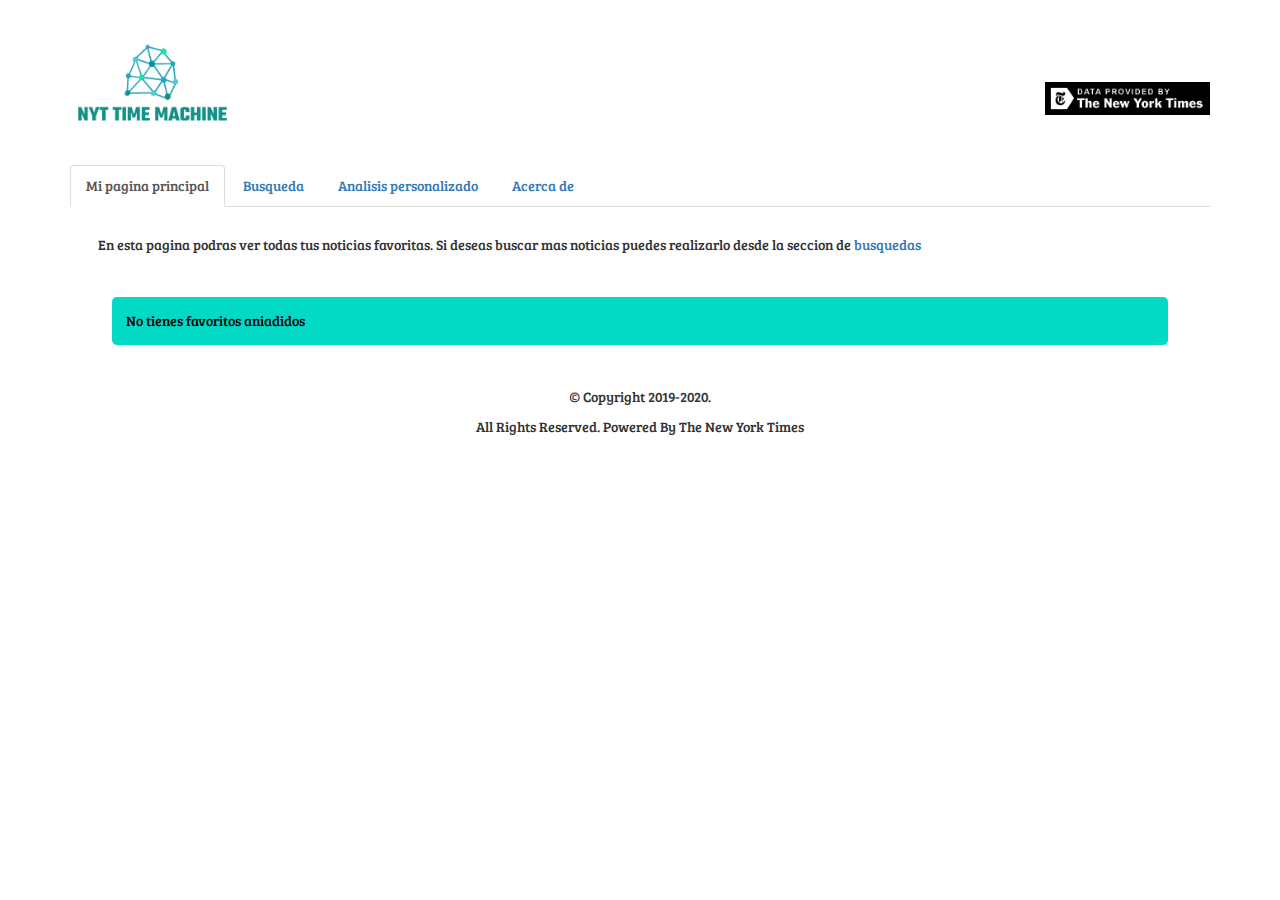
<file: Mostrador noticias/index.html>
﻿<!DOCTYPE html>
<html lang="en" xmlns="http://www.w3.org/1999/xhtml">
<head>
    <meta charset="utf-8" />
    <meta name="viewport" content="width=device-width, initial-scale=1">
    <link href="https://fonts.googleapis.com/css?family=Bree+Serif" rel="stylesheet">
    <link rel="stylesheet" href="https://maxcdn.bootstrapcdn.com/bootstrap/3.3.7/css/bootstrap.min.css" integrity="sha384-BVYiiSIFeK1dGmJRAkycuHAHRg32OmUcww7on3RYdg4Va+PmSTsz/K68vbdEjh4u" crossorigin="anonymous">
    <link rel="stylesheet" href="css/styles.css" />
    <title>Pagina Principal</title>
</head>
<body class="container">
    <header>
        <div class="row">
            <img src="img/logo.png" class="col-md-2 col-xs-3" />
            <img src='img/nytimes.png' class="col-md-2 col-md-offset-6 col-xs-4" id='nytimesLogo'>
        </div>

    </header>
    <nav>
        <ul class="nav nav-tabs">
            <li class="active">
                <a href="#">Mi pagina principal</a>
            </li>
            <li>
                <a href="Search.html">Busqueda</a>
            </li>
            <li>
                <a href="inputTexto.html">Analisis personalizado</a>
            </li>
            <li>
                <a href="acerca.html">Acerca de</a>
            </li>
        </ul>
    </nav>
    <div class='clear'></div>
    <section>
        <p class="separacion">En esta pagina podras ver todas tus noticias favoritas. Si deseas buscar mas noticias puedes realizarlo desde la seccion de <a href="Search.html">busquedas</a></p>
    </section>
    
    <div id="favs">

    </div>
    <footer>
        <p class="footerCenter">&copy; Copyright 2019-2020.</p>
        <p class="footerCenter">All Rights Reserved. Powered By The New York Times </p>
    </footer>
    <script src="javascript/positive_negative.js"></script>
    <script src="https://ajax.googleapis.com/ajax/libs/jquery/3.3.1/jquery.min.js"></script>
    <script src="https://maxcdn.bootstrapcdn.com/bootstrap/3.3.7/js/bootstrap.min.js" integrity="sha384-Tc5IQib027qvyjSMfHjOMaLkfuWVxZxUPnCJA7l2mCWNIpG9mGCD8wGNIcPD7Txa" crossorigin="anonymous"></script>
    <script src="javascript/scriptIndex.js"></script>


</body>
</html>
</file>
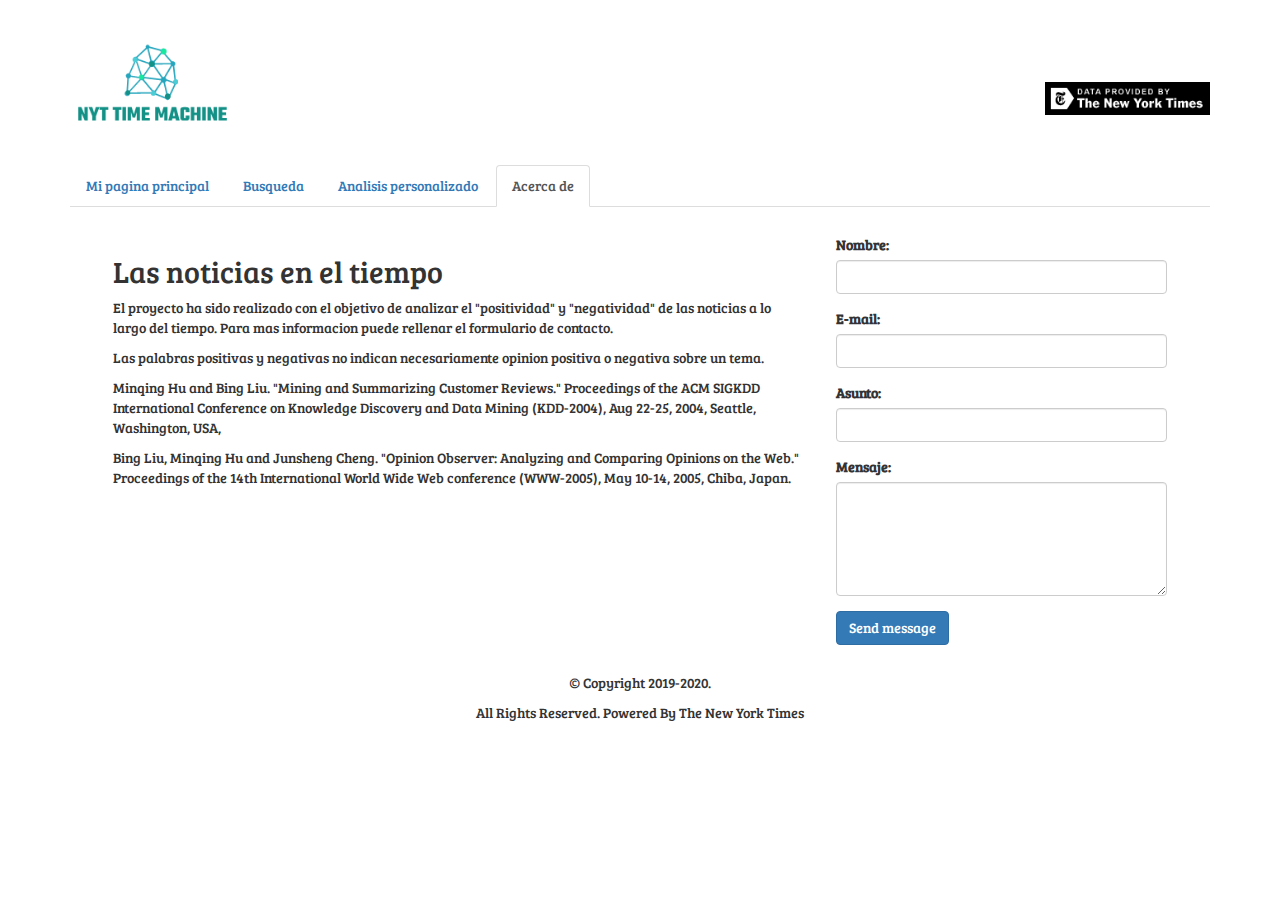
<file: Mostrador noticias/acerca.html>
﻿<!DOCTYPE html>
<html lang="en" xmlns="http://www.w3.org/1999/xhtml">
<head>
    <meta charset="utf-8" />
    <meta name="viewport" content="width=device-width, initial-scale=1">
    <link href="https://fonts.googleapis.com/css?family=Bree+Serif" rel="stylesheet">
    <link rel="stylesheet" href="https://maxcdn.bootstrapcdn.com/bootstrap/3.3.7/css/bootstrap.min.css" integrity="sha384-BVYiiSIFeK1dGmJRAkycuHAHRg32OmUcww7on3RYdg4Va+PmSTsz/K68vbdEjh4u" crossorigin="anonymous">
    <link rel="stylesheet" href="css/styles.css" />
    <title>Acerca de</title>
</head>
<body class="container">
    <header>
        <div class="row">
            <img src="img/logo.png" class="col-md-2 col-xs-3" />
            <img src='img/nytimes.png' class="col-md-2 col-md-offset-6 col-xs-4" id='nytimesLogo'>
        </div>

    </header>
    <nav>
        <ul class="nav nav-tabs">
            <li>
                <a href="index.html">Mi pagina principal</a>
            </li>
            <li>
                <a href="Search.html">Busqueda</a>
            </li>
            <li>
                <a href="inputTexto.html">Analisis personalizado</a>
            </li>
            <li class="active">
                <a href="#">Acerca de</a>
            </li>
        </ul>
    </nav>
    <div class='clear'></div>
    <div class="row separacion">
        <main class="col-md-8">
            <h2>Las noticias en el tiempo</h2>
            <p>
                El proyecto ha sido realizado con el objetivo de analizar el "positividad" y "negatividad"
                de las noticias a lo largo del tiempo.
                Para mas informacion puede rellenar el formulario de contacto.
            </p>
            <p>
                Las palabras positivas y negativas no indican necesariamente opinion positiva o negativa
                sobre un tema. 
            </p>
            <p>
                  Minqing Hu and Bing Liu. "Mining and Summarizing Customer Reviews."
                      Proceedings of the ACM SIGKDD International Conference on Knowledge
                      Discovery and Data Mining (KDD-2004), Aug 22-25, 2004, Seattle,
                      Washington, USA,
            </p>
            <p>
                  Bing Liu, Minqing Hu and Junsheng Cheng. "Opinion Observer: Analyzing
                      and Comparing Opinions on the Web." Proceedings of the 14th
                      International World Wide Web conference (WWW-2005), May 10-14,
                      2005, Chiba, Japan.
            </p>   
        </main>
        <aside class="col-md-4">
            <form>
                <div class="form-group">
                    <label>Nombre: </label>
                    <input type="text" class="form-control" name="name" />
                </div>
                <div class="form-group">
                    <label>E-mail: </label>
                    <input type="email" class="form-control" name="email" />
                </div>
                <div class="form-group">
                    <label>Asunto: </label>
                    <input type="text" class="form-control" name="asunto" />
                </div>
                <div class="form-group">
                    <label>Mensaje: </label>
                    <textarea class="form-control" rows="5"></textarea>
                </div>
                <input type="button" id="mail" class="btn btn-primary" value="Send message" />
            </form>
        </aside>

    </div>
    
    
    <footer>
        <p class="footerCenter">&copy; Copyright 2019-2020.</p>
        <p class="footerCenter">All Rights Reserved. Powered By The New York Times </p>
    </footer>
    <script src="https://ajax.googleapis.com/ajax/libs/jquery/3.3.1/jquery.min.js"></script>
    <script src="https://maxcdn.bootstrapcdn.com/bootstrap/3.3.7/js/bootstrap.min.js" integrity="sha384-Tc5IQib027qvyjSMfHjOMaLkfuWVxZxUPnCJA7l2mCWNIpG9mGCD8wGNIcPD7Txa" crossorigin="anonymous"></script>
    <script src="javascript/sendMail.js"></script>


</body>
</html>
</file>
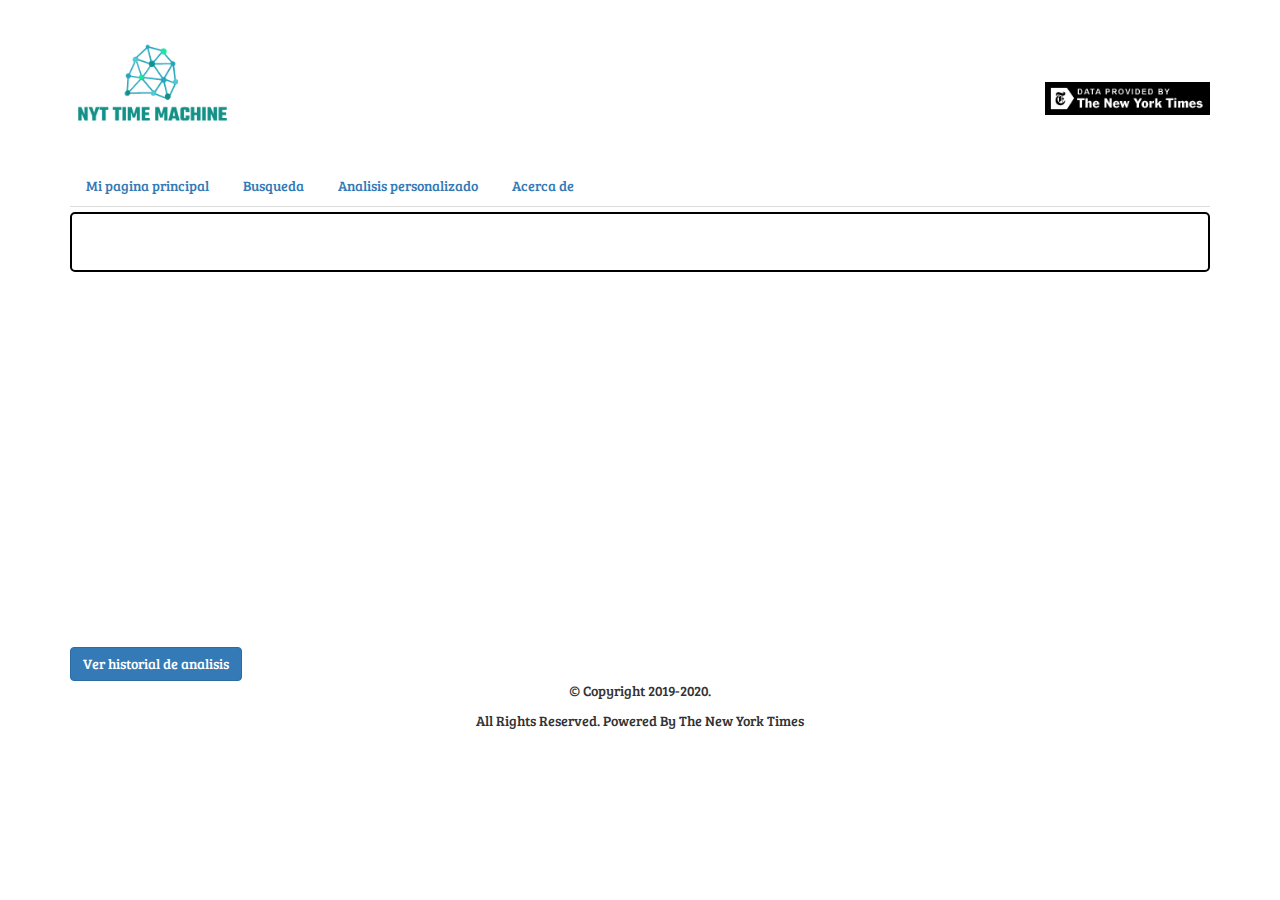
<file: Mostrador noticias/analisis.html>
﻿<!DOCTYPE html>
<html lang="en" xmlns="http://www.w3.org/1999/xhtml">
<head>
    <meta charset="utf-8" />
    <meta name="viewport" content="width=device-width, initial-scale=1">
    <link href="https://fonts.googleapis.com/css?family=Bree+Serif" rel="stylesheet">
    <link rel="stylesheet" href="https://maxcdn.bootstrapcdn.com/bootstrap/3.3.7/css/bootstrap.min.css" integrity="sha384-BVYiiSIFeK1dGmJRAkycuHAHRg32OmUcww7on3RYdg4Va+PmSTsz/K68vbdEjh4u" crossorigin="anonymous">
    <link rel="stylesheet" href="css/styles.css" />
    <title>Analisis</title>
</head>
<body class="container">
    <header>
        <div class="row">
            <img src="img/logo.png" class="col-md-2 col-xs-3" />
            <img src='img/nytimes.png' class="col-md-2 col-md-offset-6 col-xs-4" id='nytimesLogo'>
        </div>

    </header>
    <nav>
        <ul class="nav nav-tabs">
            <li>
                <a href="index.html">Mi pagina principal</a>
            </li>
            <li>
                <a href="Search.html">Busqueda</a>
            </li>
            <li>
                <a href="inputTexto.html">Analisis personalizado</a>
            </li>
            <li>
                <a href="acerca.html">Acerca de</a>
            </li>
        </ul>
    </nav>
    <div class='clear'></div>
    <main>
        <div id="Message" class="cube"></div>
        <div id="chartContainer" style="height: 370px; width: 100%;"></div>

    </main>
    <input class="btn btn-primary" type="button" id="historial" value="Ver historial de analisis" />

    <footer>
        <p class="footerCenter">&copy; Copyright 2019-2020.</p>
        <p class="footerCenter">All Rights Reserved. Powered By The New York Times </p>
    </footer>
    <script src="https://canvasjs.com/assets/script/canvasjs.min.js"></script>
    <script src="https://ajax.googleapis.com/ajax/libs/jquery/3.3.1/jquery.min.js"></script>
    <script src="https://maxcdn.bootstrapcdn.com/bootstrap/3.3.7/js/bootstrap.min.js" integrity="sha384-Tc5IQib027qvyjSMfHjOMaLkfuWVxZxUPnCJA7l2mCWNIpG9mGCD8wGNIcPD7Txa" crossorigin="anonymous"></script>
    <script src="javascript/scriptAnalysis.js"></script>


</body>
</html>
</file>
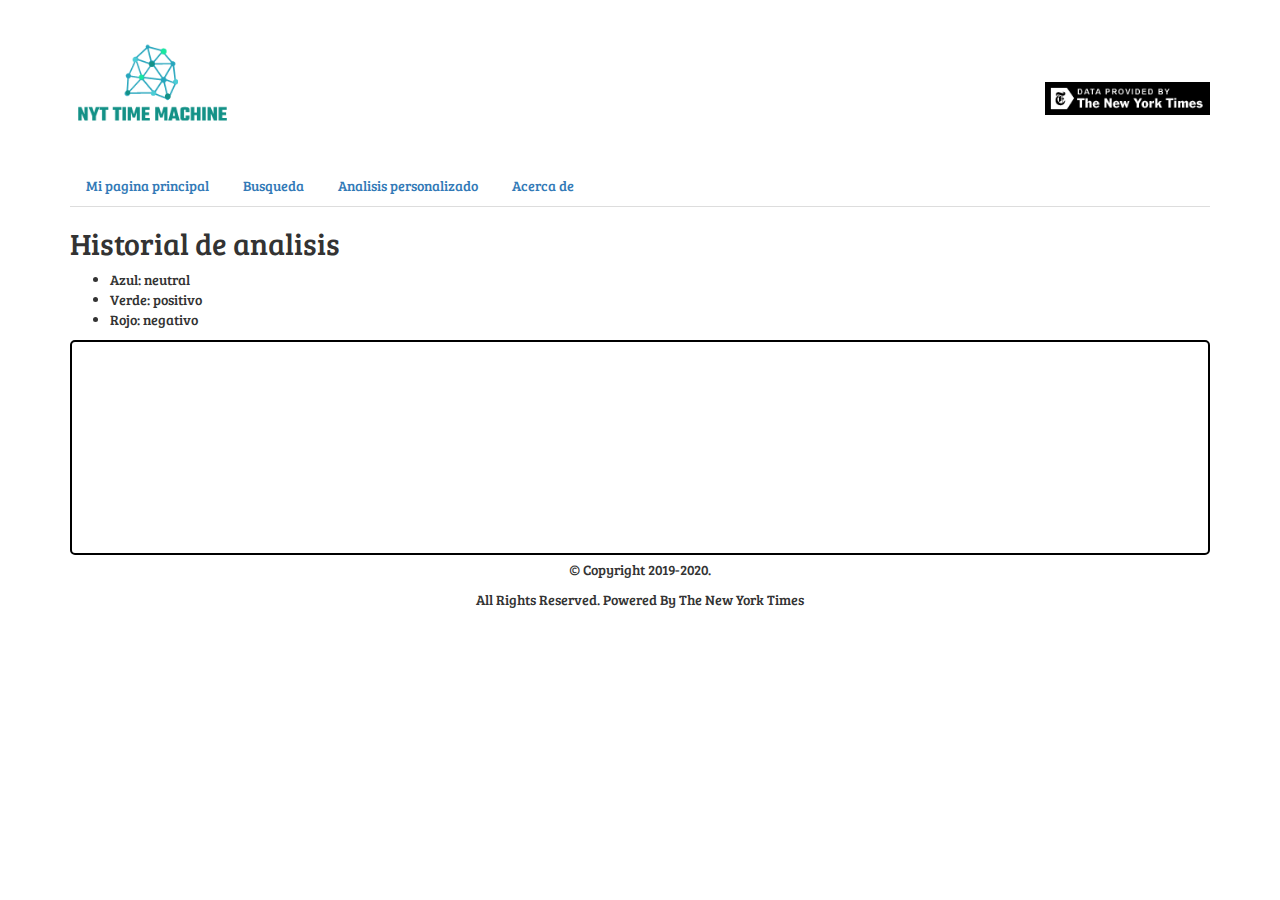
<file: Mostrador noticias/historial.html>
﻿<!DOCTYPE html>
<html lang="en" xmlns="http://www.w3.org/1999/xhtml">
<head>
    <meta charset="utf-8" />
    <meta name="viewport" content="width=device-width, initial-scale=1">
    <link href="https://fonts.googleapis.com/css?family=Bree+Serif" rel="stylesheet">
    <link rel="stylesheet" href="https://maxcdn.bootstrapcdn.com/bootstrap/3.3.7/css/bootstrap.min.css" integrity="sha384-BVYiiSIFeK1dGmJRAkycuHAHRg32OmUcww7on3RYdg4Va+PmSTsz/K68vbdEjh4u" crossorigin="anonymous">
    <link rel="stylesheet" href="css/styles.css" />
    <title>Analisis</title>
</head>
<body class="container">
    <header>
        <div class="row">
            <img src="img/logo.png" class="col-md-2 col-xs-3" />
            <img src='img/nytimes.png' class="col-md-2 col-md-offset-6 col-xs-4" id='nytimesLogo'>
        </div>

    </header>
    <nav>
        <ul class="nav nav-tabs">
            <li>
                <a href="index.html">Mi pagina principal</a>
            </li>
            <li>
                <a href="Search.html">Busqueda</a>
            </li>
            <li>
                <a href="inputTexto.html">Analisis personalizado</a>
            </li>
            <li>
                <a href="acerca.html">Acerca de</a>
            </li>
        </ul>
    </nav>
    <div class='clear'></div>
    <main>
        <div>
            <h2>Historial de analisis</h2>
            <ul>
                <li>
                    Azul: neutral
                </li>
                <li>
                    Verde: positivo
                </li>
                <li>
                    Rojo: negativo
                </li>
            </ul>
        </div>
        <div id="grafica" class="cube">

            <svg class="graph"></svg>
        </div>
        

    </main>

    <footer>
        <p class="footerCenter">&copy; Copyright 2019-2020.</p>
        <p class="footerCenter">All Rights Reserved. Powered By The New York Times </p>
    </footer>
    <script src="https://d3js.org/d3.v5.min.js"></script>
    <script src="https://canvasjs.com/assets/script/canvasjs.min.js"></script>
    <script src="https://ajax.googleapis.com/ajax/libs/jquery/3.3.1/jquery.min.js"></script>
    <script src="https://maxcdn.bootstrapcdn.com/bootstrap/3.3.7/js/bootstrap.min.js" integrity="sha384-Tc5IQib027qvyjSMfHjOMaLkfuWVxZxUPnCJA7l2mCWNIpG9mGCD8wGNIcPD7Txa" crossorigin="anonymous"></script>
    <script src="javascript/scriptGraph.js"></script>


</body>
</html>
</file>
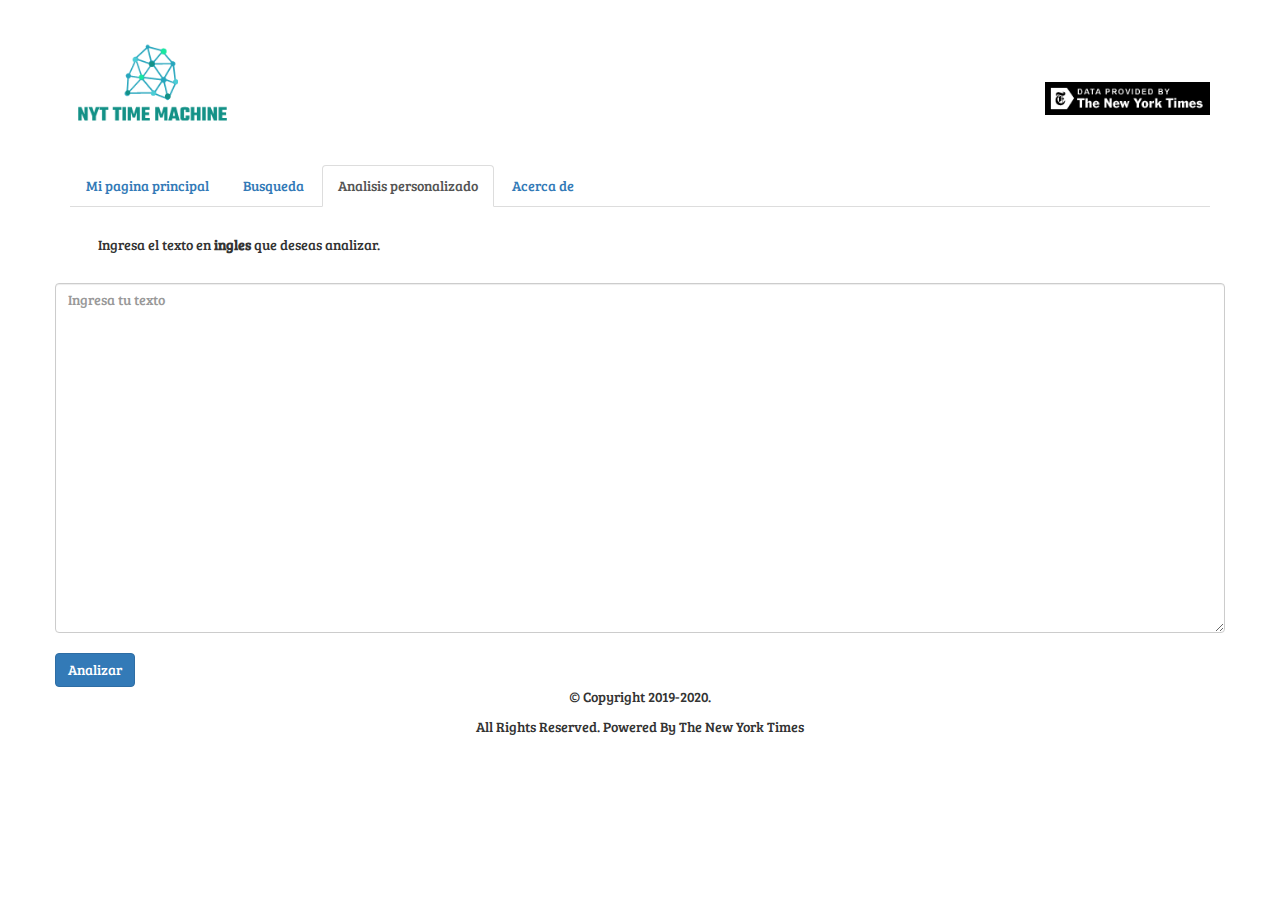
<file: Mostrador noticias/inputTexto.html>
﻿<!DOCTYPE html>
<html lang="en" xmlns="http://www.w3.org/1999/xhtml">
<head>
    <meta charset="utf-8" />
    <meta name="viewport" content="width=device-width, initial-scale=1">
    <link href="https://fonts.googleapis.com/css?family=Bree+Serif" rel="stylesheet">
    <link rel="stylesheet" href="https://maxcdn.bootstrapcdn.com/bootstrap/3.3.7/css/bootstrap.min.css" integrity="sha384-BVYiiSIFeK1dGmJRAkycuHAHRg32OmUcww7on3RYdg4Va+PmSTsz/K68vbdEjh4u" crossorigin="anonymous">
    <link rel="stylesheet" href="css/styles.css" />
    <title>Pagina Principal</title>
</head>
<body class="container">
    <header>
        <div class="row">
            <img src="img/logo.png" class="col-md-2 col-xs-3" />
            <img src='img/nytimes.png' class="col-md-2 col-md-offset-6 col-xs-4" id='nytimesLogo'>
        </div>

    </header>
    <nav>
        <ul class="nav nav-tabs">
            <li>
                <a href="index.html">Mi pagina principal</a>
            </li>
            <li>
                <a href="Search.html">Busqueda</a>
            </li>
            <li class="active">
                <a href="#">Analisis personalizado</a>
            </li>
            <li>
                <a href="acerca.html">Acerca de</a>
            </li>

        </ul>
    </nav>
    <div class='clear'></div>
    <section>
        <p class="separacion">Ingresa el texto en <strong>ingles</strong> que deseas analizar.</p>
    </section>
    <div class="row" id="inputArea">
        <textarea id="input" class="form-control" placeholder="Ingresa tu texto"></textarea>
        <input class="btn btn-primary formSpace" type="button" value="Analizar" id="submit"/>
    </div>
    <footer>
        <p class="footerCenter">&copy; Copyright 2019-2020.</p>
        <p class="footerCenter">All Rights Reserved. Powered By The New York Times </p>
    </footer>
    <script src="javascript/positive_negative.js"></script>
    <script src="https://ajax.googleapis.com/ajax/libs/jquery/3.3.1/jquery.min.js"></script>
    <script src="https://maxcdn.bootstrapcdn.com/bootstrap/3.3.7/js/bootstrap.min.js" integrity="sha384-Tc5IQib027qvyjSMfHjOMaLkfuWVxZxUPnCJA7l2mCWNIpG9mGCD8wGNIcPD7Txa" crossorigin="anonymous"></script>
    <script src="javascript/scriptAnalysisPersonalizado.js"></script>


</body>
</html>
</file>
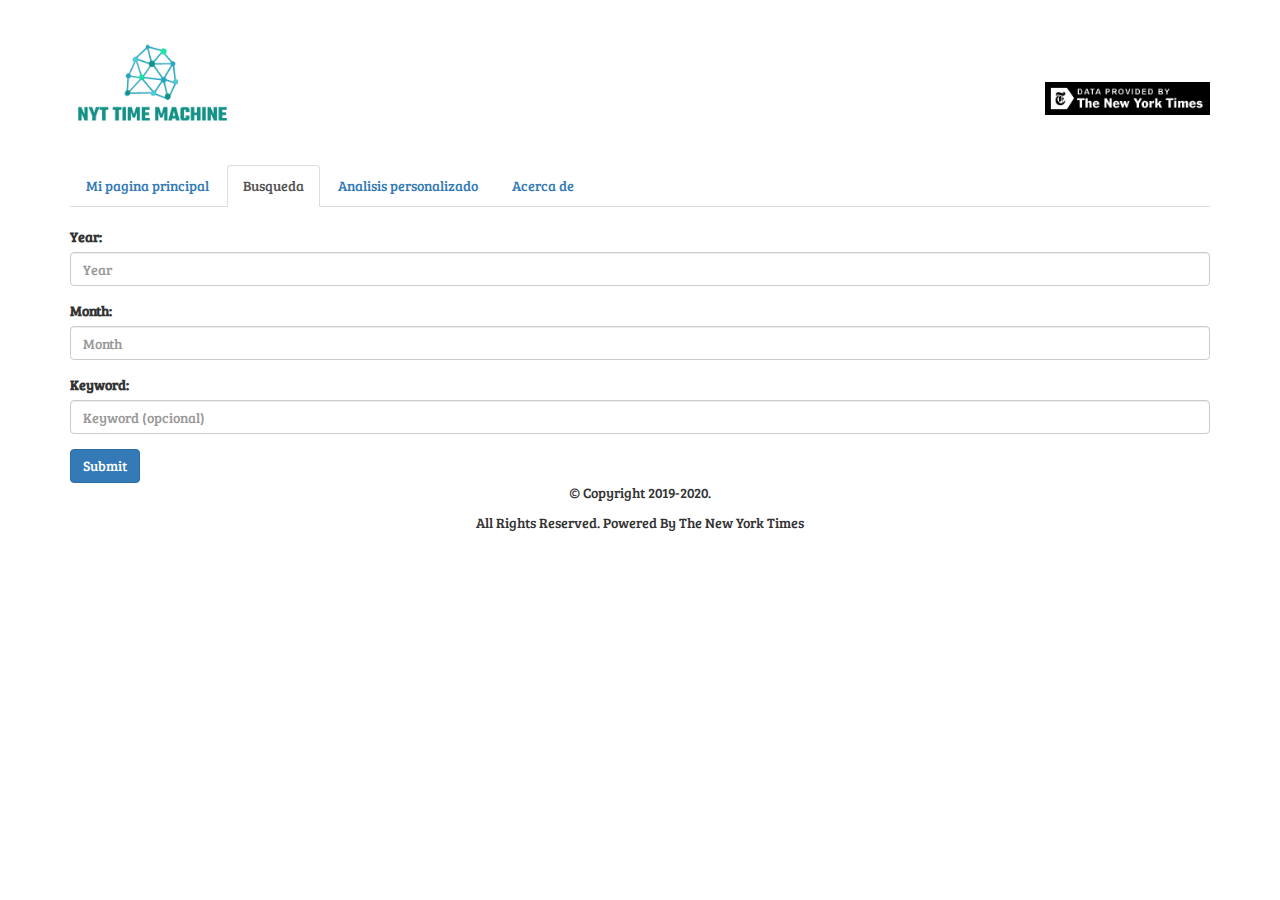
<file: Mostrador noticias/Search.html>
﻿<!DOCTYPE html>
<html lang="en" xmlns="http://www.w3.org/1999/xhtml">
<head>
    <meta charset="utf-8" />
    <meta name="viewport" content="width=device-width, initial-scale=1">
    <link href="https://fonts.googleapis.com/css?family=Bree+Serif" rel="stylesheet">
    <link rel="stylesheet" href="https://maxcdn.bootstrapcdn.com/bootstrap/3.3.7/css/bootstrap.min.css" integrity="sha384-BVYiiSIFeK1dGmJRAkycuHAHRg32OmUcww7on3RYdg4Va+PmSTsz/K68vbdEjh4u" crossorigin="anonymous">
    <link rel="stylesheet" href="css/styles.css" />
    <title>Busqueda</title>
</head>
<body class="container">
    <header>
        <div class="row">
            <img src="img/logo.png" class="col-md-2 col-xs-3" />
            <img src='img/nytimes.png' class="col-md-2 col-md-offset-6 col-xs-4" id='nytimesLogo'>
        </div>

    </header>
    <nav>
        <ul class="nav nav-tabs">
            <li>
                <a href="index.html">Mi pagina principal</a>
            </li>
            <li class="active">
                <a href="#">Busqueda</a>
            </li>
            <li>
                <a href="inputTexto.html">Analisis personalizado</a>
            </li>
            <li>
                <a href="acerca.html">Acerca de</a>
            </li>
        </ul>
    </nav>
    <form class="formSpace">
        <div class="form-group">
            <label>Year:</label>
            <input type="number" class="form-control" id="year" placeholder="Year" />
        </div>
        <div class="form-group">
            <label>Month:</label>
            <input type="number" class="form-control" id="month" placeholder="Month" />
        </div>
        <div class="form-group">
            <label>Keyword:</label>
            <input type="text" class="form-control" id="keyword" placeholder="Keyword (opcional)" />
        </div>
        <input type="button" class="btn btn-primary" id="button" value="Submit">


    </form>
    <div class='clear'></div>
    <div id="output"></div>
    <footer>
        <p class="footerCenter">&copy; Copyright 2019-2020.</p>
        <p class="footerCenter">All Rights Reserved. Powered By The New York Times </p>
    </footer>
    <script src="https://ajax.googleapis.com/ajax/libs/jquery/3.3.1/jquery.min.js"></script>
    <script src="https://maxcdn.bootstrapcdn.com/bootstrap/3.3.7/js/bootstrap.min.js" integrity="sha384-Tc5IQib027qvyjSMfHjOMaLkfuWVxZxUPnCJA7l2mCWNIpG9mGCD8wGNIcPD7Txa" crossorigin="anonymous"></script>
    <script src="javascript/script.js"></script>


</body>
</html>
</file>
<file: Mostrador noticias/css/styles.css>
.cube{
  border:2px solid black;
  margin: 5px auto;
  padding: 2em;
  border-radius: 5px;
}

.analize, .eliminate{
    margin-left: 2em;
}

.analysisResult{
    text-align: center;
    font-size: 20px;
}

.aviso{
    border-radius: 5px;
    background-color: #03DAC6;
    color: #000000;
    margin: 3em;
    padding: 1em;
}

.warning{
    border-radius: 5px;
    background-color: #B00020;
    margin: 3em;
    color: aliceblue;
    padding: 1em;
}

.separacion{
    margin: 2em;
}

.headline{
    font-weight: bold;
    font-size: 2em;
}

/*#output{
    margin-bottom: 20px;
}*/

body {
    background-color: #ffffff;
}

#nytimesLogo {
    float: right;
    margin-top: 7%;
}

@media only screen and (max-width: 600px) {
    #nytimesLogo {
        margin-top: 3%;
    }
}

.clear{
  clear:both;
}

#userInput{
    margin: 1em;
}


header h1{
    color: #000000;
}

.formSpace{
    margin-top: 20px;
}

.footerCenter{
    text-align:center;

}

body {
    font-family: 'Bree Serif', serif;
}

#input{
    height: 25em;
}
</file>
